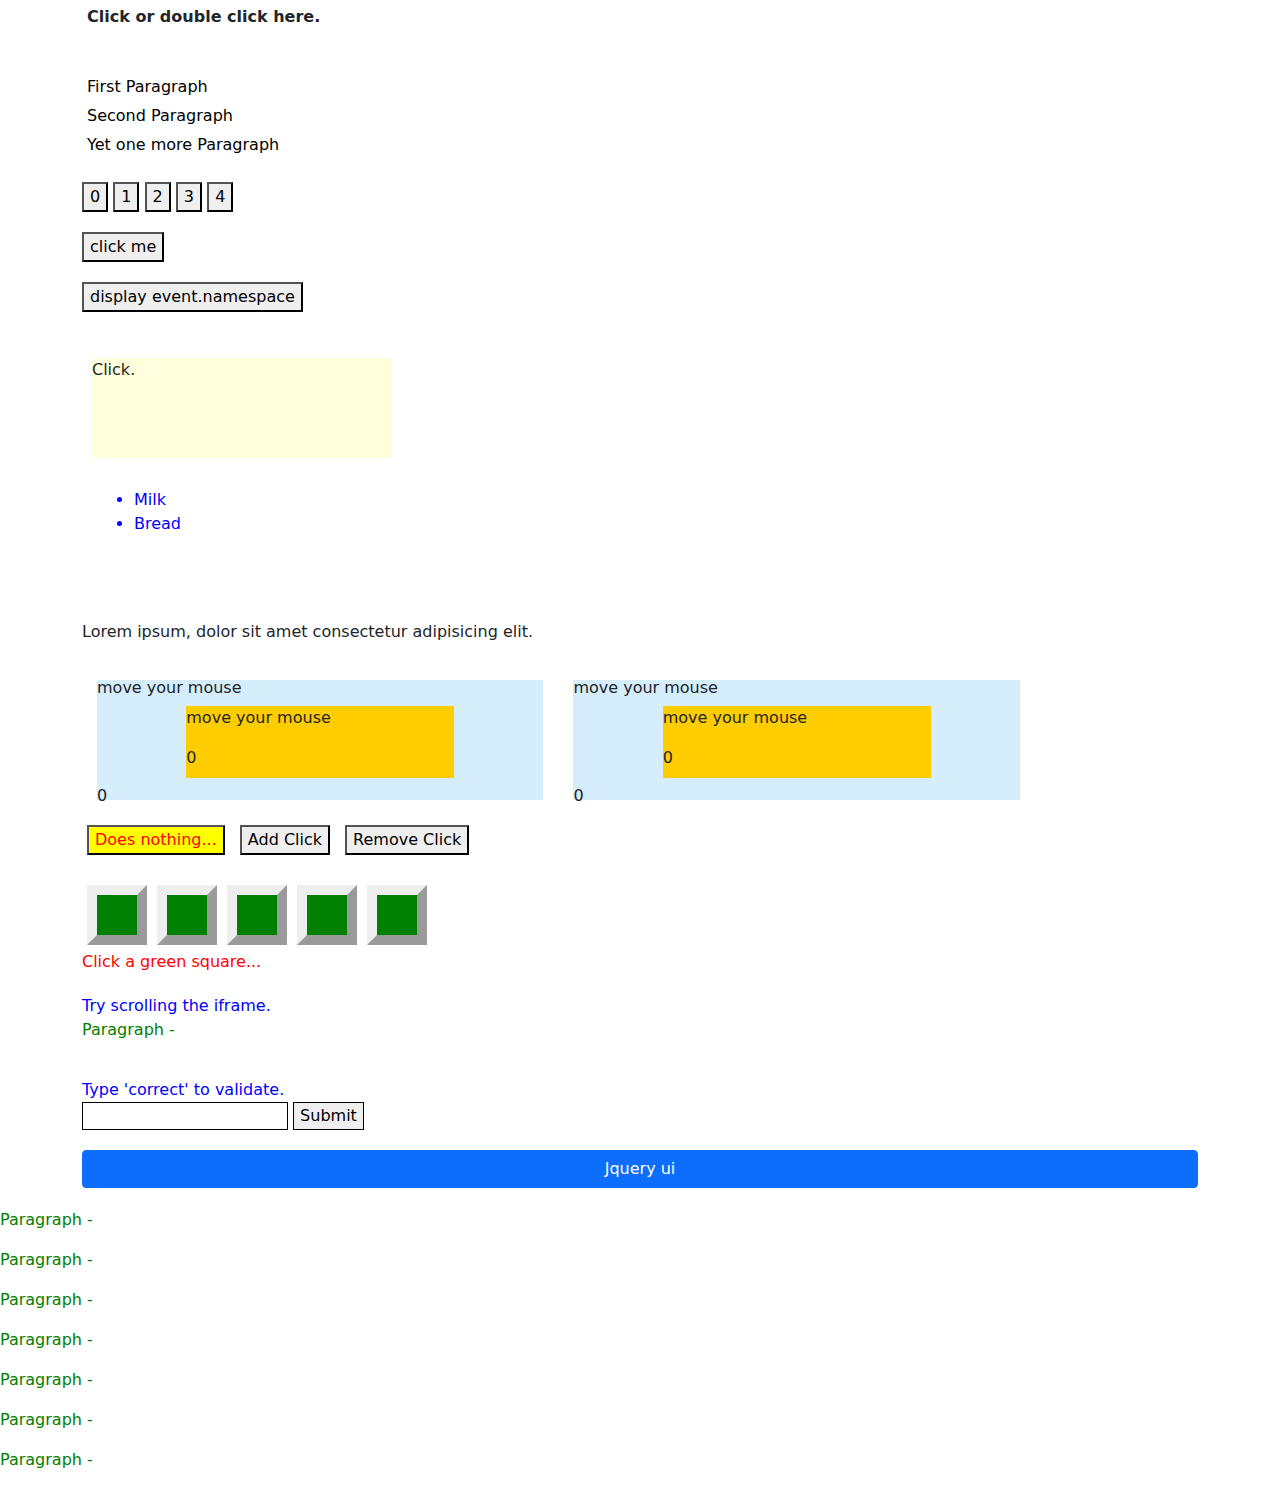
<file: index.html>
<!doctype html>
<html lang="en">
  <head>
    <!-- Required meta tags -->
    <meta charset="utf-8">
    <meta name="viewport" content="width=device-width, initial-scale=1">

    <!-- CSS links-->
    <link rel="stylesheet" href="css/bootstrap.css">
    <link rel="stylesheet" href="css/style.css">
    <link rel="stylesheet" href="css/media.css">
    <title>js</title>
  </head>
  <body>
   <div class="container m_20p">
   	<div class="row">
   	  <div class="col-lg">
        <p class="p1">Click or double click here.</p>
        <span class="s1"></span>
   	  </div>
   	</div>
   </div>
   <!-- 2-->
   <div class="container m_20p">
    <div class="row">
      <div class="col-lg">
        <p class="p2">First Paragraph</p>
        <p class="p2">Second Paragraph</p>
        <p class="p2">Yet one more Paragraph</p>
      </div>
    </div>
   </div>

   <!-- event.data start -->

   <div class="container m_20p ">
    <div class="row">
      <div class="col-lg">
        <button class="b_1"> 0 </button>
        <button class="b_1"> 1 </button>
        <button class="b_1"> 2 </button>
        <button class="b_1"> 3 </button>
        <button class="b_1"> 4 </button>
 
        <div id="log"></div>
        
      </div>
    </div>
   </div>
   <!-- event.isImmediatePropagationStopped -->
    <div class="container m_20p">
    <div class="row">
      <div class="col-lg">
        <button class="b_2">click me</button>
        <div id="stop-log"></div>
        
      </div>
    </div>
   </div>
   <!-- event.namespace -->
   <div class="container m_20p">
    <div class="row">
      <div class="col-lg">
        <button class="b_3">display event.namespace</button>
        <p class="p3"></p>
        
      </div>
    </div>
   </div>
   <!-- event.pageY -->
   <div class="container m_20p">
    <div class="row">
      <div class="col-lg">
        <div class="d_1">Click.</div>
        
      </div>
    </div>
   </div>
   <!-- hover strt -->
   <div class="container m_20p">
    <div class="row">
      <div class="col-lg">
        
        <ul>
          <li>Milk</li>
          <li>Bread</li>
          <li class="fade">Chips</li>
          <li class="fade">Socks</li>
        </ul>
        
      </div>
    </div>
   </div>
    <!-- hover strt -->
   <div class="container m_20p">
    <div class="row">
      <div class="col-lg">
        <p class="p4">Lorem ipsum, dolor sit amet consectetur adipisicing elit.</p>
        
      </div>
    </div>
   </div>
   <!-- hover strt -->
   <div class="container m_20p">
    <div class="row">
      <div class="col-lg">
        <div class="out overout">
  <p class="p5">move your mouse</p>
  <div class="in overout"><p>move your mouse</p><p>0</p></div>
  <p class="p5">0</p>
</div>
 
<div class="out enterleave">
  <p class="p5">move your mouse</p>
  <div class="in enterleave"><p>move your mouse</p><p>0</p></div>
  <p class="p5">0</p>
</div>
      </div>
    </div>
   </div>
    <!-- hover strt -->
   <div class="container m_20p">
    <div class="row">
      <div class="col-lg d1">
         <button class="b2" id="theone">Does nothing...</button>
<button class="b2" id="bind">Add Click</button>
<button class="b2" id="unbind">Remove Click</button>
<div style="display:none;">Click!</div>
      </div>
    </div>
   </div>

   <!-- hover strt -->
   <div class="container m_20p">
    <div class="row">
      <div class="col-lg">
        <div class="dv"></div>
<div class="dv"></div>
<div class="dv"></div>
<div class="dv"></div>
<div class="dv"></div>
<p class="p7">Click a green square...</p>
        
      </div>
    </div>
   </div>
   <!-- hover strt -->
   <div class="container m_20p">
    <div class="row">
      <div class="col-lg">
       <div class="dv1">Try scrolling the iframe.</div>
         <p class="p8">Paragraph - <span class="sp1">Scroll happened!</span></p>
      </div>
    </div>
   </div>
   <!-- hover strt -->
    <div class="container m_20p">
    <div class="row">
      <div class="col-lg">
       <p class="p9">Type 'correct' to validate.</p>
<form action="javascript:alert( 'success!' );">
  <div class="dv2">
    <input type="text">
    <input type="submit">
  </div>
</form>
<span class="sp2"></span>
      </div>
    </div>
   </div>
   <!-- button -->
    <div class="container m_20p">
    <div class="row">
      <div class="col-lg">
       <div class="d-grid gap-2">
  <button class="btn btn-primary" type="button">Jquery ui</button>
</div>
      </div>
    </div>
   </div>

    <!-- JS links-->
    <!-- <script src="https://ajax.googleapis.com/ajax/libs/jquery/1.12.4/jquery.min.js"></script> -->
    <script src="js/jquery-3.5.1.min.js"></script>
    <script src="js/popper.min.js"></script>
    <script src="js/bootstrap.min.js"></script>
    <script src="js/script.js"></script>

    <script>

    </script>

  </body>
</html>
</file>
<file: css/style.css>
.m_20p{
    margin-bottom: 20px;
  }

  .p1 {
    background: white;
    font-weight: bold;
    cursor: pointer;
    padding: 5px;
  }
  .p1:hover{
     background: #ccc;
  }
  .s1 {
    color: red;
  }
  /*;;;;;;;*/
   .p2 {
    color: black;
    margin: 5px;
    cursor: pointer;
  }
  .p2:hover {
    background: #ccc;
  }
  /*event.data start*/
  .d_1 {
    height: 100px;
    width: 300px;
    margin: 10px;
    background-color: #ffd;
    overflow: auto;
  }
   ul {
    margin-left: 20px;
    color: blue;
  }
  li {
    cursor: default;
  }
  span {
    color: red;
  }

  .out {
    width: 40%;
    height: 120px;
    margin: 0 15px;
    background-color: #d6edfc;
    float: left;
  }
  .in {
    width: 60%;
    height: 60%;
    background-color: #fc0;
    margin: 10px auto;
  }
  .p5 {
    line-height: 1em;
    margin: 0;
    padding: 0;
  }


.b2{
    margin: 5px;
  }
  button#theone {
    color: red;
    background: yellow;
  }


   .dv{
    width: 60px;
    height: 60px;
    margin: 5px;
    float: left;
    background: green;
    border: 10px outset;
    cursor:pointer;
  }
  .p7{
    color: red;
    margin: 0;
    clear: left;
  }


  .dv1{
    color: blue;
  }
  .p8{
    color: green;
  }
  .sp1{
    color: red;
    display: none;
  }

  .p9{
    margin: 0;
    color: blue;
  }
  ..dv2 ,.p9 {
    margin-left: 10px;
  }
  .sp2 {
    color: red;
  }


   /*jquery  ui  start*/
   .div_1 {
    width: 100px;
    height: 100px;
    background-color: #ccc;
  }
  .big-blue {
    width: 200px;
    height: 200px;
    background-color: #00f;
  }

  #toggle {
    width: 100px;
    height: 100px;
    background: #ccc;
  }

  #elem {
    color: #006;
    background-color: #aaa;
    font-size: 25px;
    padding: 1em;
    text-align: center;
  }


   .clipped {
    position: absolute;
    width: 150px;
    height: 150px;
    background: #3b679e;
    background: linear-gradient(to bottom, #3b679e 0%, #2b88d9 50%, #207cca 51%, #7db9e8 100%);
  }
  #toggle2 {
    margin-top: 50px;
    width: 100px;
    height: 100px;
    background: #ccc;
  }



   .elem {
    position: absolute;
    width: 150px;
    height: 150px;
    background: #3b679e;
  }




  .green {
    margin-top: 200px;
    width: 100px;
    height: 80px;
    background: green;
    border: 1px solid black;
    position: relative;
  }
  .red {
    margin-top: 10px;
    width: 50px;
    height: 30px;
    background: red;
    border: 1px solid black;
    position: relative;
  }
  .ui-effects-transfer {
    border: 1px dotted black;
  }



#draggable {
    width: 100px;
    height: 100px;
    background: #ccc;
  }



  #resizable {
    width: 100px;
    height: 100px;
    background: #ccc;
}


input, a, .p_a{
    border: 1px solid #000;
  }
 .div_p{
    padding: 5px;
  }


 #slider { margin: 10px; }



 label { display: block; }
 select { width: 200px; }
</file>
<file: css/media.css>
/*col small devices (portrait phones, less than 576px)*/
@media (max-width: 575.98px) {

}
/*Small devices (landscape phones, 576px and up)*/
@media (min-width: 576px) and (max-width: 767.98px) {
     
}

/*Medium devices (tablets, 768px and up)*/
@media (min-width: 768px) and (max-width: 991.98px) {

}

/*Large devices (desktops, 992px and up)*/
@media (min-width: 992px) and (max-width: 1199.98px) {

}

/* X-Large devices (large desktops, 1200px and up)*/
@media (min-width: 1200px) and (max-width: 1399.98px) {

}

/* XX-Large devices (larger desktops, 1400px and up)*/
@media (min-width: 1400px) {

}
</file>
